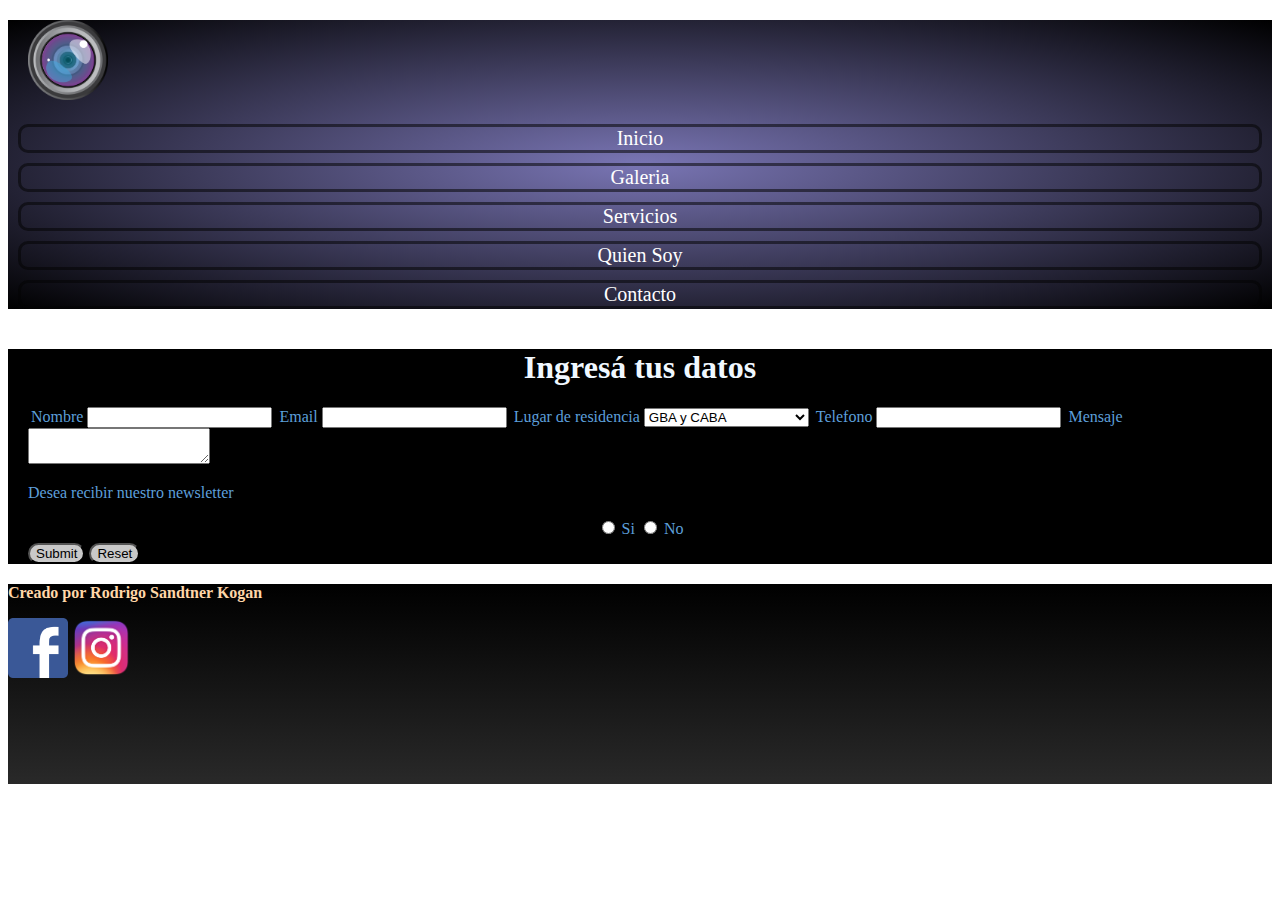
<file: contacto.html>
<!DOCTYPE html>
<html lang="es">
  <head>
    <meta charset="UTF-8">
    <meta http-equiv="X-UA-Compatible" content="IE=edge">
    <meta name="viewport" content="width=device-width, initial-scale=1.0">
    <link rel="shortcut icon" href="">
    <link rel="preconnect" href="https://fonts.googleapis.com">
    <link href="https://cdn.jsdelivr.net/npm/bootstrap@5.2.0/dist/css/bootstrap.min.css" rel="stylesheet" integrity="sha384-gH2yIJqKdNHPEq0n4Mqa/HGKIhSkIHeL5AyhkYV8i59U5AR6csBvApHHNl/vI1Bx" crossorigin="anonymous">
    <!-- <link rel="stylesheet" href="./estilo.css"> -->
    <link href="https://fonts.googleapis.com/css2?family=Dancing+Script&family=Montserrat&family=Roboto:wght@300&family=Staatliches&display=swap" rel="stylesheet">
    <link rel="stylesheet" href="./estiloB.css">
  </head>
<body>
      <!-- COMIENZA FILA HEADER -->
      <div class="container-fluid header">
        <div class="row">
            <div class="col-12 col-md-3 d-flex justify-content-center">
              <nav class="navLogo">
                <a href="./index.html"><img src="./Imagenes/camera6.png" class="imgLogo" alt="" width="80px" height="80px"></a>
              </nav>
            </div>
            <div class="col-12 d-flex justify-content-center col-md-9 d-flex align-items-end">
              <!-- <nav class="navLista d-flex align-items-center" style="border: solid 2px green;"> -->
                <ul class="lista d-flex flex-column flex-md-row">
                  <li><a href="./index.html" class="d-flex justify-content-center ">Inicio</a></li>
                  <li><a href="./galeria.html" class="d-flex justify-content-center ">Galeria</a></li>
                  <li><a href="./servicios.html" class="d-flex justify-content-center ">Servicios</a></li>
                  <li><a href="./quiensoy.html" class="d-flex justify-content-center ">Quien Soy</a></li>
                  <li><a href="./contacto.html" class="d-flex justify-content-center ">Contacto</a></li>
                </ul>
              </nav>
            </div>
        </div>
    </div>

<!-- COMIENZA FILA MAIN -->
<div class="container-fluid mainContacto">
  <div class="row">  

    <div class="col-2 col-md-4">

    </div>
          <div class="col-8 col-md-4 d-flex flex-column">
            <section class="sectionContacto">  
              <h1 class="tituloContacto">Ingresá tus datos</h1>
              <form class="formularioContacto d-flex flex-column">
                <label class="labelForm">Nombre</label>
                <input type="text">
                <label class="labelForm">Email</label>
                <input type="text">
                <label class="labelForm">Lugar de residencia</label>
                <select>
                  <option>GBA y CABA</option>
                  <option>Interior de Buenos Aires</option>
                  <option>Argentina</option>
                  <option>Fuera de Argentina</option>
                </select>
                <label class="labelForm">Telefono</label>
                <input type="number">
                <label class="labelForm">Mensaje</label>
                <textarea></textarea>
              <p class="textoform">Desea recibir nuestro newsletter</p> 
               <div class="divForm"> 
                <input type="radio" name="Newsletter" value="Si"/> Si  
                <input type="radio" name="Newsletter" value="No"/> No
              </div>
              <input class="botonesForm" type="submit">
              <input class="botonesForm" type="reset">
            </form>
          </section>
          </div>
          <div class="col-2 col-md-4">
          </div>
  </div>
</div>


  <div class="container-fluid footer">
    <div class="row h-100">
        <div class="col text-center d-flex align-items-center justify-content-center">
          <h3 class="textoFooter">Creado por Rodrigo Sandtner Kogan</h3>
        </div>
        <div class="col d-flex align-items-center justify-content-center">
          <nav class="navFooter w-75 d-flex justify-content-evenly">
            <a href="https://www.facebook.com/juanrodrigo.sandtnerkogan/"><img src="./Imagenes/face.png" class="rounded" alt="" width="60px" height="60px"></a>
            <a href="https://www.instagram.com/rodrigosandtner/"><img src="./Imagenes/Insta.png" class="rounded" alt="" width="60px" height="60px"></a>
          </nav>
        </div> 
    </div>
  </div>

  <script src="https://cdn.jsdelivr.net/npm/bootstrap@5.2.0/dist/js/bootstrap.bundle.min.js" integrity="sha384-A3rJD856KowSb7dwlZdYEkO39Gagi7vIsF0jrRAoQmDKKtQBHUuLZ9AsSv4jD4Xa" crossorigin="anonymous"></script> 
</body>
</html>
</file>
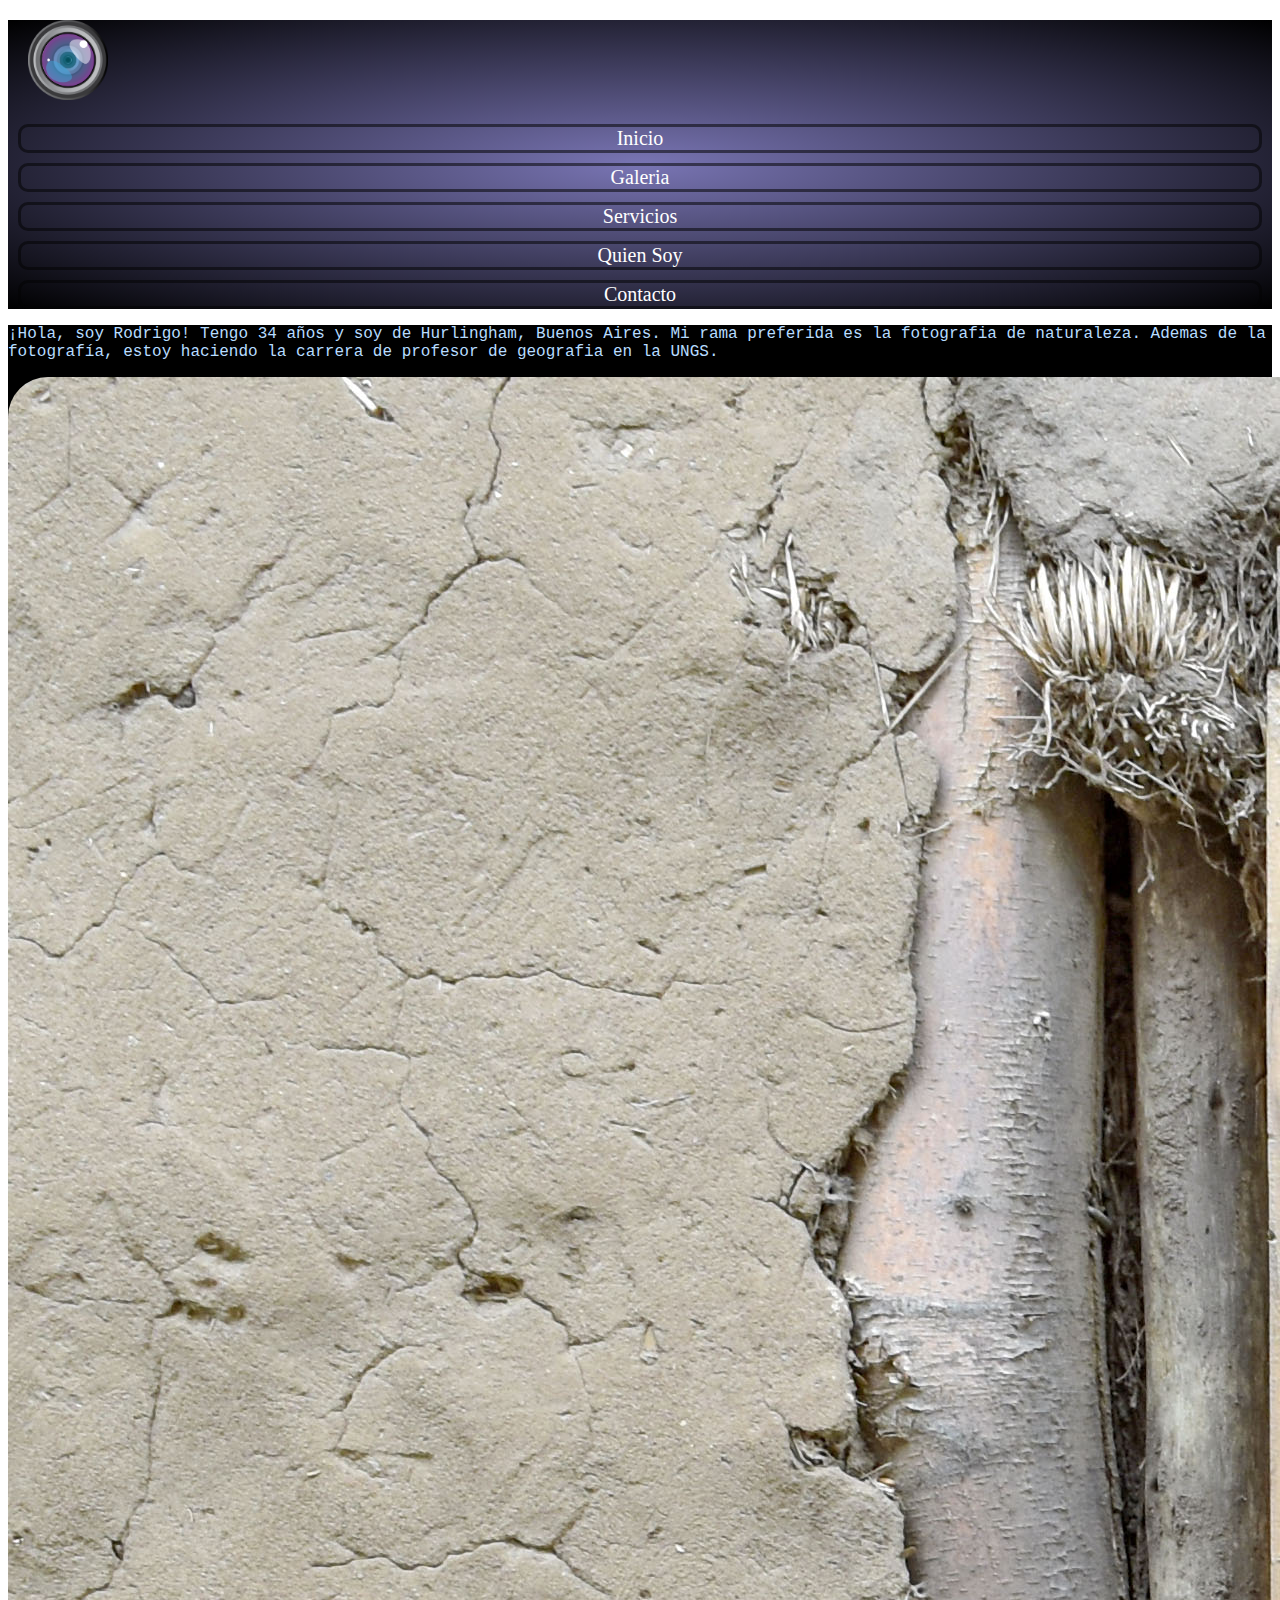
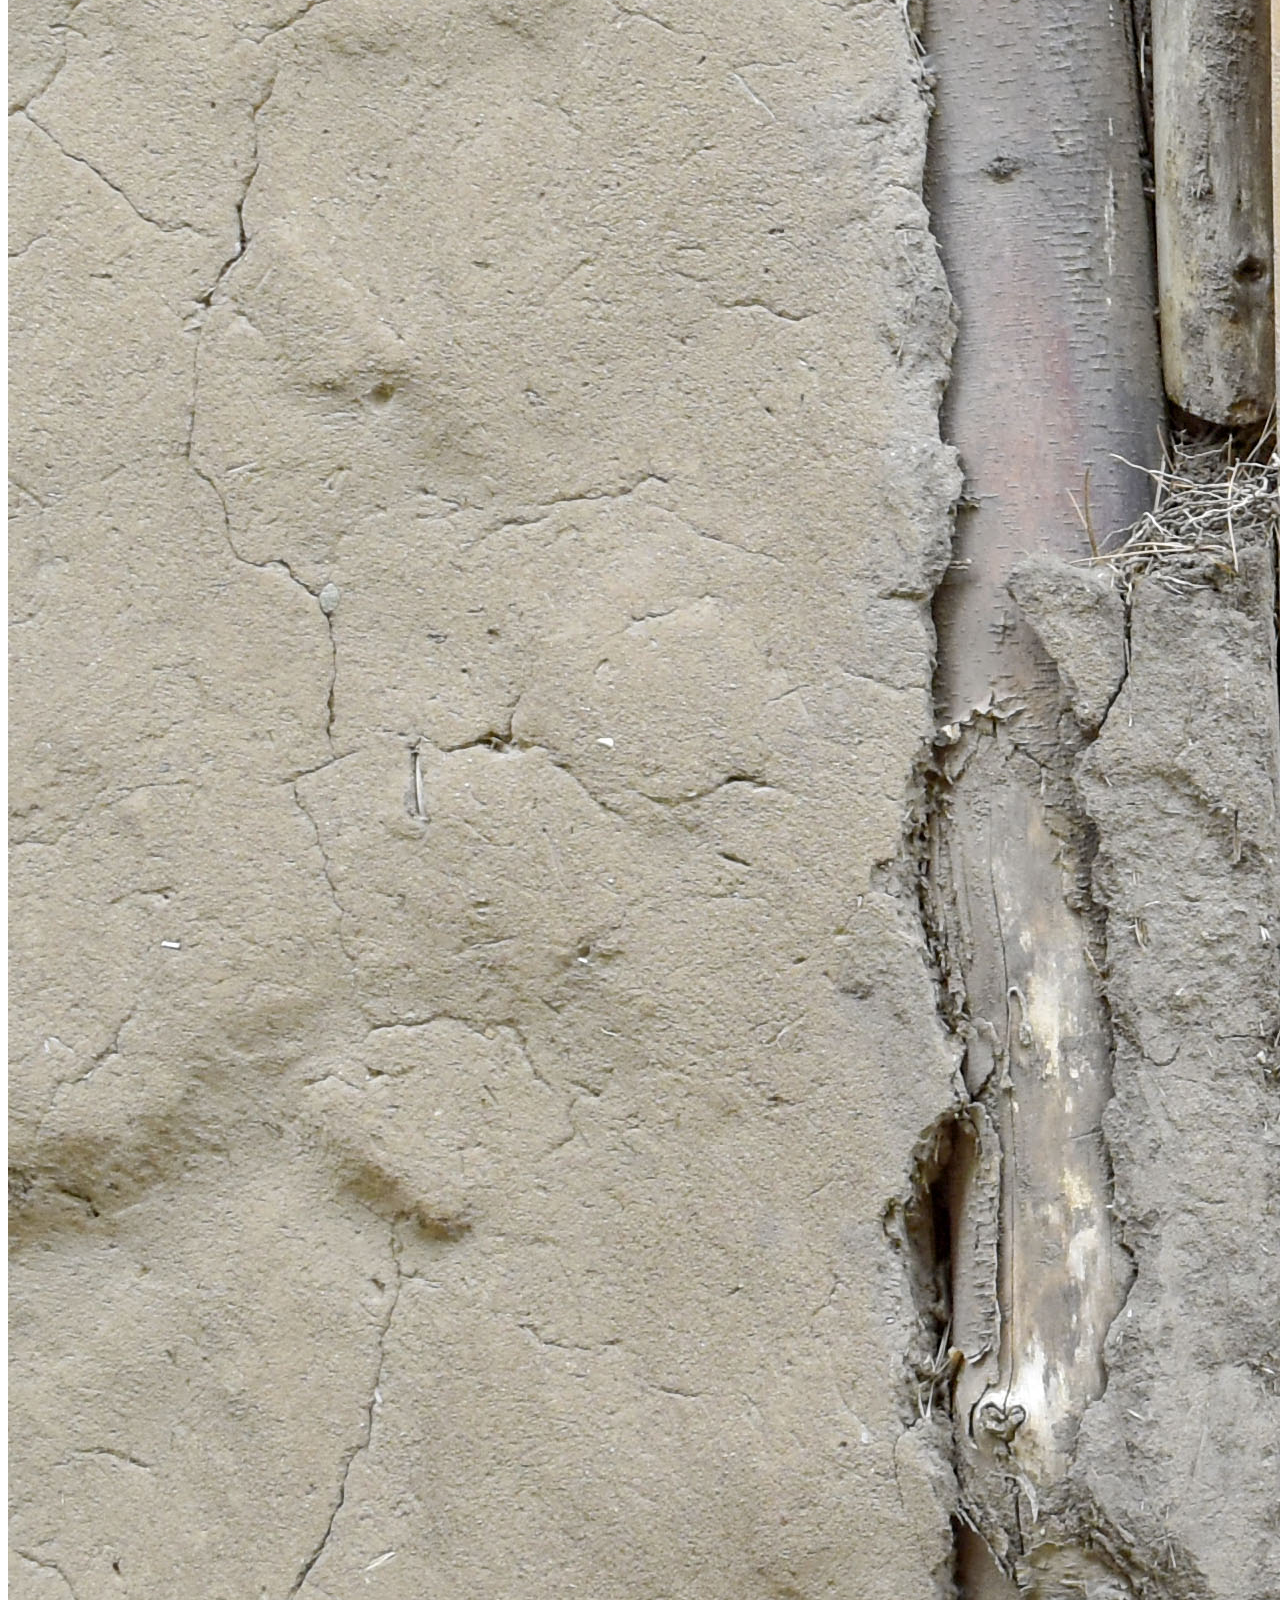
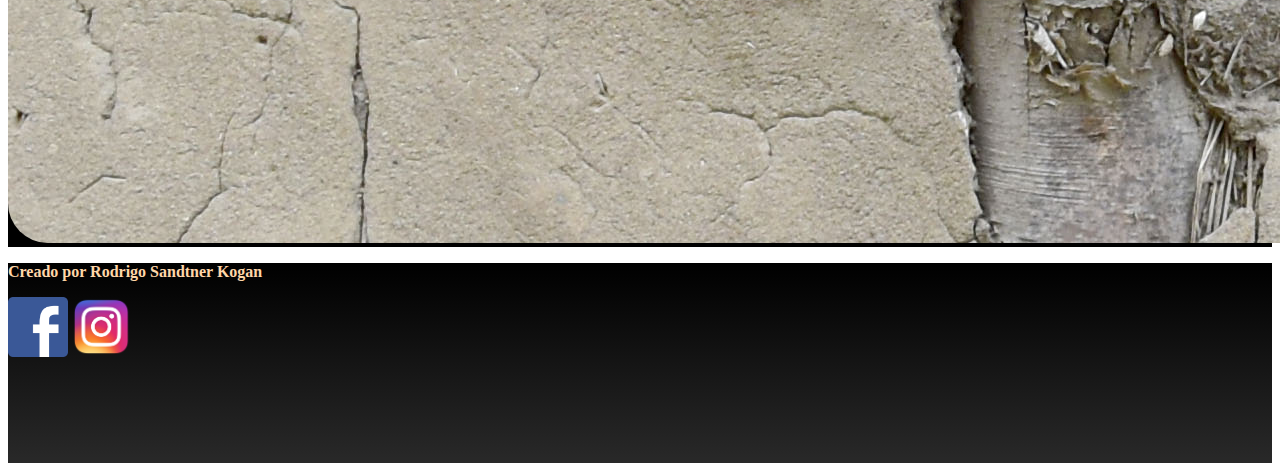
<file: quiensoy.html>
<!DOCTYPE html>
<html lang="es">
  <head>
    <meta charset="UTF-8">
    <meta http-equiv="X-UA-Compatible" content="IE=edge">
    <meta name="viewport" content="width=device-width, initial-scale=1.0">
    <link rel="shortcut icon" href="">
    <link rel="preconnect" href="https://fonts.googleapis.com">
    <!-- <link rel="stylesheet" href="./estilo.css"> -->
    <link href="https://fonts.googleapis.com/css2?family=Dancing+Script&family=Montserrat&family=Roboto:wght@300&family=Staatliches&display=swap" rel="stylesheet">
    <link href="https://cdn.jsdelivr.net/npm/bootstrap@5.2.0/dist/css/bootstrap.min.css" rel="stylesheet" integrity="sha384-gH2yIJqKdNHPEq0n4Mqa/HGKIhSkIHeL5AyhkYV8i59U5AR6csBvApHHNl/vI1Bx" crossorigin="anonymous">
    <link rel="stylesheet" href="./estiloB.css">
    <title>Quien Soy</title>

  </head>
<body class="bodyContenedor">

      <!-- COMIENZA FILA HEADER -->
      <div class="container-fluid header">
        <div class="row">
            <div class="col-12 col-md-3 d-flex justify-content-center">
              <nav class="navLogo">
                <a href="./index.html"><img src="./Imagenes/camera6.png" class="imgLogo" alt="" width="80px" height="80px"></a>
              </nav>
            </div>
            <div class="col-12 d-flex justify-content-center col-md-9 d-flex align-items-end">
              <!-- <nav class="navLista d-flex align-items-center" style="border: solid 2px green;"> -->
                <ul class="lista d-flex flex-column flex-md-row">
                  <li><a href="./index.html" class="d-flex justify-content-center ">Inicio</a></li>
                  <li><a href="./galeria.html" class="d-flex justify-content-center ">Galeria</a></li>
                  <li><a href="./servicios.html" class="d-flex justify-content-center ">Servicios</a></li>
                  <li><a href="./quiensoy.html" class="d-flex justify-content-center ">Quien Soy</a></li>
                  <li><a href="./contacto.html" class="d-flex justify-content-center ">Contacto</a></li>
                </ul>
              </nav>
            </div>
        </div>
    </div>
 <!--MAIN-->
  
 
<div class="container-fluid mainQuiensoy">
  <div class="row">
    <div class="col-12 col-md-6 my-md-5 d-flex align-items-center">
      <p class="parrafoQuiensoy text-center mt-5 mx-5">
        ¡Hola, soy Rodrigo! Tengo 34 años y soy de Hurlingham, Buenos Aires. Mi rama preferida es la fotografia de naturaleza.
        Ademas de la fotografía, estoy haciendo la carrera de profesor de geografia en la UNGS. 
      </p>
    </div>
  <div class="col-12 col-md-6 my-md-5 d-flex justify-content-center align-items-center">
    <img src="./Imagenes/Quien Soy.jpg" class="img-fluid imagenMain" alt="Responsive image">
  </div>
  </div>
</div>
  <!--FOOTEr--> 
  <div class="container-fluid footer">
    <div class="row h-100">
        <div class="col text-center d-flex align-items-center justify-content-center">
          <h3 class="textoFooter">Creado por Rodrigo Sandtner Kogan</h3>
        </div>
        <div class="col d-flex align-items-center justify-content-center">
          <nav class="navFooter w-75 d-flex justify-content-evenly">
            <a href="https://www.facebook.com/juanrodrigo.sandtnerkogan/"><img src="./Imagenes/face.png" class="rounded" alt="" width="60px" height="60px"></a>
            <a href="https://www.instagram.com/rodrigosandtner/"><img src="./Imagenes/Insta.png" class="rounded" alt="" width="60px" height="60px"></a>
          </nav>
        </div> 
    </div>
  </div>

  <script src="https://cdn.jsdelivr.net/npm/bootstrap@5.2.0/dist/js/bootstrap.bundle.min.js" integrity="sha384-A3rJD856KowSb7dwlZdYEkO39Gagi7vIsF0jrRAoQmDKKtQBHUuLZ9AsSv4jD4Xa" crossorigin="anonymous"></script> 

</body>
</html>
</file>
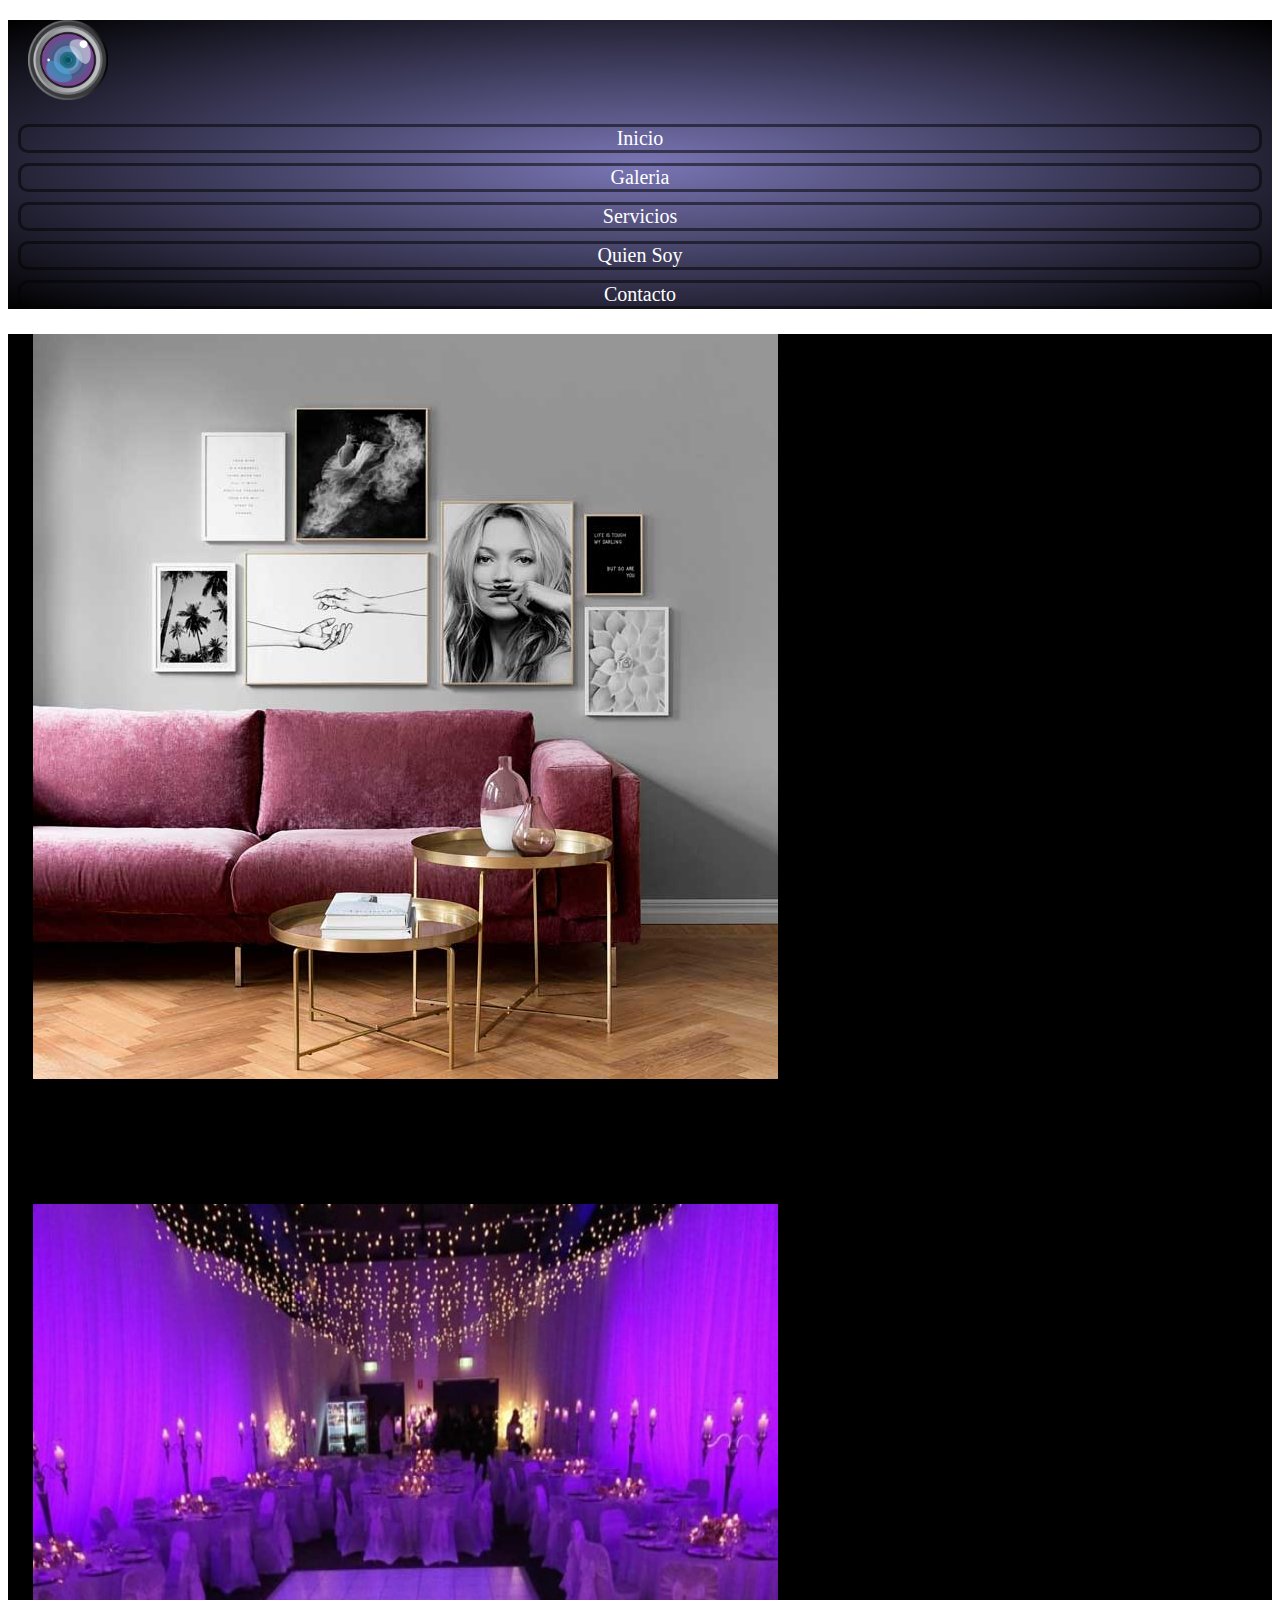
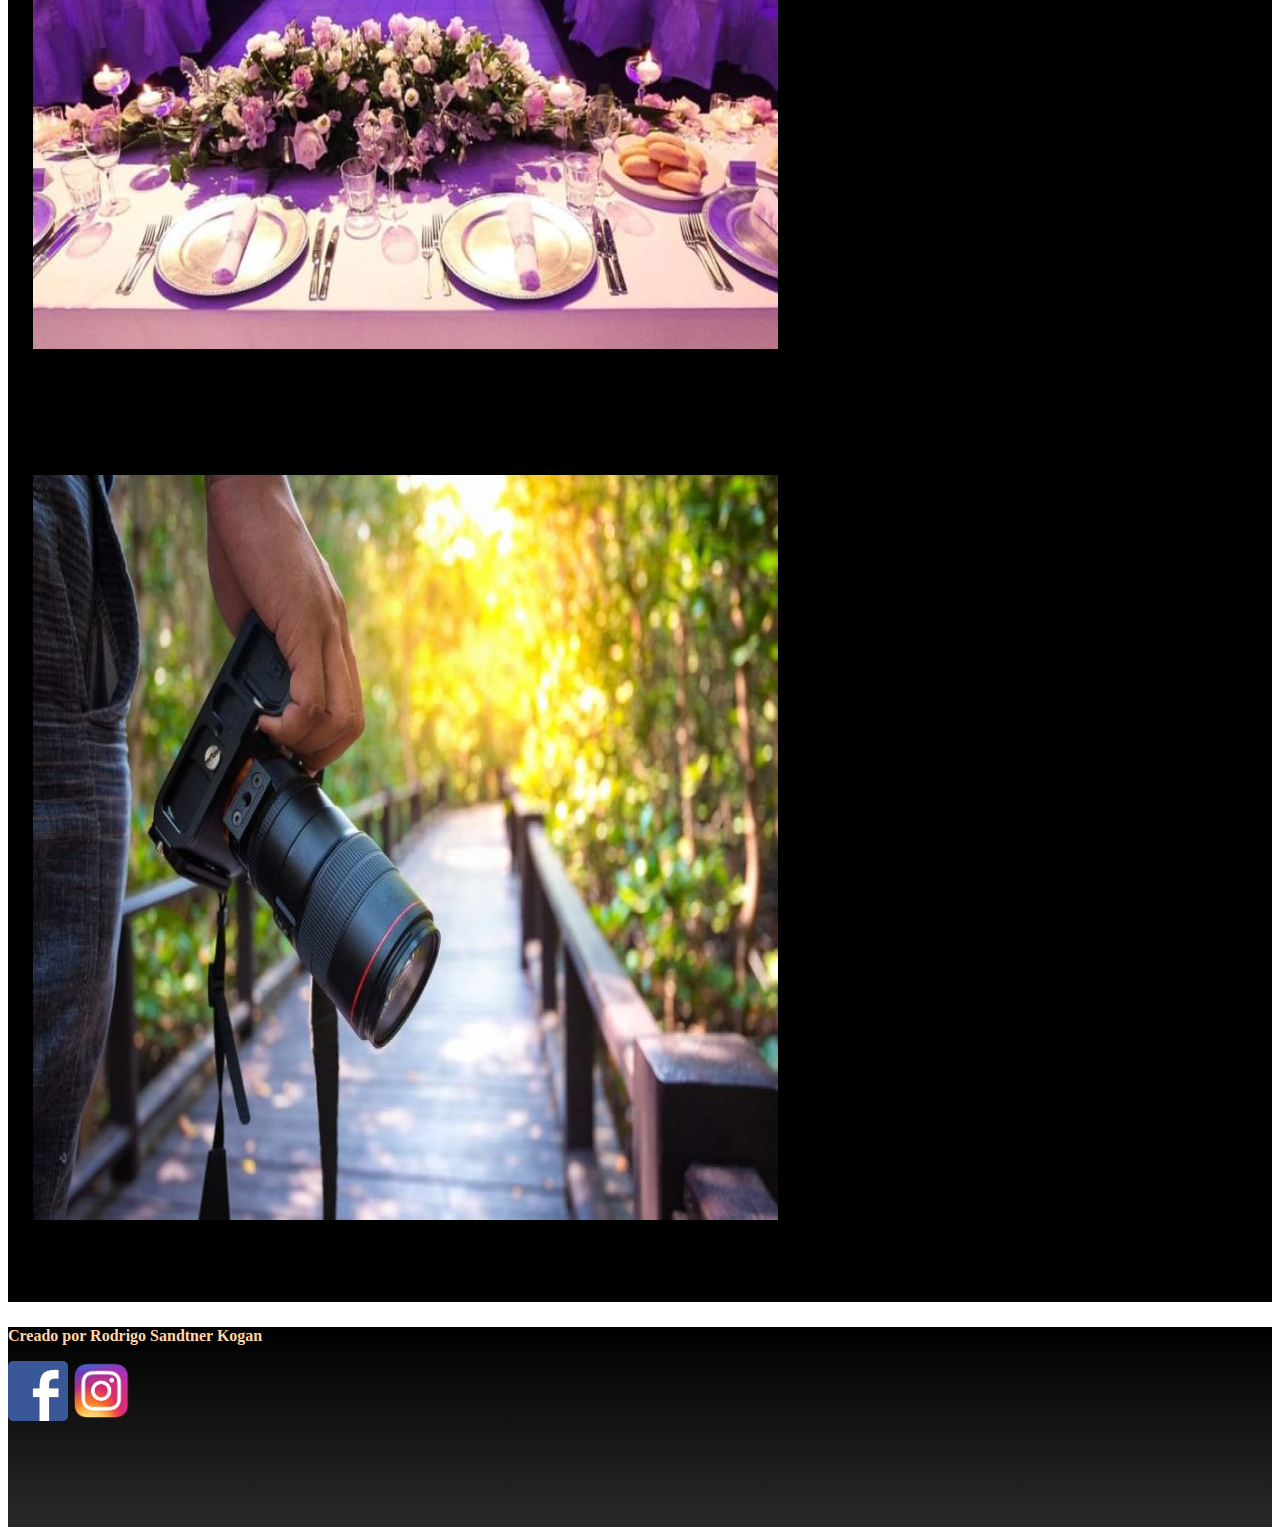
<file: servicios.html>
<!DOCTYPE html>
<html lang="en">
  <head>
    <meta charset="UTF-8">
    <meta http-equiv="X-UA-Compatible" content="IE=edge">
    <meta name="viewport" content="width=device-width, initial-scale=1.0">
    <link rel="shortcut icon" href="">
    <link rel="preconnect" href="https://fonts.googleapis.com">
    <!-- <link rel="stylesheet" href="./estilo.css"> -->
    <link href="https://fonts.googleapis.com/css2?family=Dancing+Script&family=Montserrat&family=Roboto:wght@300&family=Staatliches&display=swap" rel="stylesheet">
    <link href="https://cdn.jsdelivr.net/npm/bootstrap@5.2.0/dist/css/bootstrap.min.css" rel="stylesheet" integrity="sha384-gH2yIJqKdNHPEq0n4Mqa/HGKIhSkIHeL5AyhkYV8i59U5AR6csBvApHHNl/vI1Bx" crossorigin="anonymous">
    <link rel="stylesheet" href="./estiloB.css">
    <title>Servicios</title>
  </head>
<body>
      <!-- COMIENZA FILA HEADER -->
      <div class="container-fluid header">
        <div class="row">
            <div class="col-12 col-md-3 d-flex justify-content-center">
              <nav class="navLogo">
                  <a href="./index.html"><img src="./Imagenes/camera6.png" class="imgLogo" alt="" width="80px" height="80px"></a>
              </nav>
            </div>
            <div class="col-12 d-flex justify-content-center col-md-9 d-flex align-items-end">
              <!-- <nav class="navLista d-flex align-items-center" style="border: solid 2px green;"> -->
                <ul class="lista d-flex flex-column flex-md-row">
                  <li><a href="./index.html" class="d-flex justify-content-center ">Inicio</a></li>
                  <li><a href="./galeria.html" class="d-flex justify-content-center ">Galeria</a></li>
                  <li><a href="./servicios.html" class="d-flex justify-content-center ">Servicios</a></li>
                  <li><a href="./quiensoy.html" class="d-flex justify-content-center ">Quien Soy</a></li>
                  <li><a href="./contacto.html" class="d-flex justify-content-center ">Contacto</a></li>
                </ul>
              </nav>
            </div>
        </div>
    </div>

  <div class="container-fluid mainServicios text-center">
    <div class="row">

      <div class="col-12 col-md-4 d-flex justify-content-center">
        <div class="card" style="width: 18rem;">
          <img src="./Imagenes/cuadros.jpg" class="card-img-top" alt="...">
          <div class="card-body">
            <h5 class="card-title">Cuadros</h5>
            <p class="card-text">¡Imprimí la fotografia que mas te guste en un cuadro para colgar donde quieras!</p>
          </div>
        </div>
      </div>

      <div class="col-12 col-md-4 d-flex justify-content-center">
        <div class="card" style="width: 18rem;">
          <img src="./Imagenes/contrataciones.jpg" class="card-img-top" alt="...">
          <div class="card-body">
            <h5 class="card-title" >Contrataciones</h5>
            <p class="card-text">¡Inmortalizá los mejores momentos de tu fiesta o evento!</p>
          </div>
        </div>
      </div>      

      <div class="col-12 col-md-4 d-flex justify-content-center">
        <div class="card" style="width: 18rem;">
          <img src="./Imagenes/Salidas.jpg" class="card-img-top" alt="...">
          <div class="card-body">
            <h5 class="card-title">Salidas fotograficas</h5>
            <p class="card-text">¡Sumates a las salidas fotográficas grupales!</p>
          </div>
        </div>
      </div>
    </div>    
  </div>  

  <div class="container-fluid footer">
    <div class="row h-100">
        <div class="col text-center d-flex align-items-center justify-content-center">
          <h3 class="textoFooter">Creado por Rodrigo Sandtner Kogan</h3>
        </div>
        <div class="col d-flex align-items-center justify-content-center">
          <nav class="navFooter w-75 d-flex justify-content-evenly">
            <a href="https://www.facebook.com/juanrodrigo.sandtnerkogan/"><img src="./Imagenes/face.png" class="rounded" alt="" width="60px" height="60px"></a>
            <a href="https://www.instagram.com/rodrigosandtner/"><img src="./Imagenes/Insta.png" class="rounded" alt="" width="60px" height="60px"></a>
          </nav>
        </div> 
    </div>
  </div>
  <script src="https://cdn.jsdelivr.net/npm/bootstrap@5.2.0/dist/js/bootstrap.bundle.min.js" integrity="sha384-A3rJD856KowSb7dwlZdYEkO39Gagi7vIsF0jrRAoQmDKKtQBHUuLZ9AsSv4jD4Xa" crossorigin="anonymous"></script> 
</body>
</html>
</file>
<file: estiloB.css>
/* HEADER */
.header{
    /* display: flex;
        flex-direction: column;
        flex-wrap: wrap;
        justify-content: center;
        align-items: center; */
        height: auto;
        /* background-color: rgba(0, 0, 0); */
        background: radial-gradient(#7975b4, #000000);
    }

     .navLogo{
        margin: 20px 20px 20px 20px;
    } 

    .imgLogo:hover {
        transform: scale(1.3,1.3);
    }

.lista{
    /* display: flex; */
    /* flex-direction: column; */
    list-style-type: none;
    padding-left: 0px; 
}

.lista li{
        
    color: rgb(255, 255, 255);
    border: solid 3px rgba(3, 3, 3, 0.541);
    border-radius:10px;
    font-size: 20px;
    text-align: center;
    padding-right: 10px;
    padding-left: 10px;
    margin-bottom: 5px;
    margin: 10px 10px 10px 10px;
    transition: 1s;
}

.lista li:hover{
    background-color: #cfc032;
    transform: scale(1.3,1.3);
}

.lista li a{
    text-decoration: none;
    color: rgb(255, 255, 255);
}
/* MAIN */
    .main{
        display: flex;
        flex-direction: column;
        color: azure;
        background-color: rgb(0, 0, 0);
        align-items: center;
        justify-content: space-around;
        }
    
        .textoInicio{

            font-family: 'Dancing Script', cursive;
            font-size: 40px;
            position: relative;

            animation-name: animacionTexto;
            animation-duration: 8s;
            animation-iteration-count: infinite;
            animation-timing-function: ease-in;
        }

        @keyframes animacionTexto {
            0%   {color: rgb(226, 185, 97); left:-30px;}
            50%  {color: rgba(148, 79, 0, 0.753); left:  30px;}
            100% {color: rgb(226, 185, 97); left:-30px;}
        }

        @media screen and (min-width: 768px)
        {           
            
            .textoInicio{
                animation-duration: 15s;
                animation-iteration-count: infinite;
                animation-timing-function: ease-in;
            }

            @keyframes animacionTexto {
            0%   {color: rgb(226, 185, 97); left: -250px;}
            50%  {color: rgba(148, 79, 0, 0.753); left:  250px;}
            100% {color: rgb(226, 185, 97); left: -249px;}
        }
        }

/* FOOTEr */

.footer{
    background-color:rgba(20, 19, 19, 0.959);
    /* display: flex;
    flex-direction: row;
    align-items:center;
    justify-content: space-around; */
    background-image: linear-gradient(to bottom, #000000 , rgb(41, 41, 41));
    height: 200px;
    /* background-image: url(./Imagenes/negativo4.jpg);
    background-size: contain; */

    }   


.textoFooter{
    font-size: 16px;
    color: rgb(255, 214, 168);
}

/* PAGINA GALErIA */

.card{
    margin: 25px;
}

.mainGaleria {
        background-color: black;
}

/* PAGINA QUIEN SOY */

.mainQuiensoy
        {
            background-color: black;
        }

        .parrafoQuiensoy{
            color:rgb(183, 220, 255);
            font-size: 16px;
            font-family: 'Courier New', Courier, monospace;
        }

        .imagenMain{
            border-radius: 40px;
            height: 80%;   
        }

/* PAgINA COnTACTO */

.mainContacto{
    background-color: #000000;
    color:rgb(93, 159, 218);
    justify-items: center;
}        

    .formularioContacto{

        justify-content: center;
        color:rgb(93, 159, 218);
        margin: 20px;
        /* justify-items: stretch;
        align-items: stretch; */

    }

.tituloContacto{
    color:aliceblue;
    text-align: center;
    margin-top: 40px;
}
.labelForm{

    margin: 10px 0px 0px 3px;
    
}

.divForm{
    text-align: center;
    margin: 5px 10px 5px 10px;
}

.botonesForm{
    background-color: #C9C9C9;
    border-radius: 20px;
}

/* PAgINA SEVICIOS */
.mainServicios{
    background-color: #000000;
}
</file>
